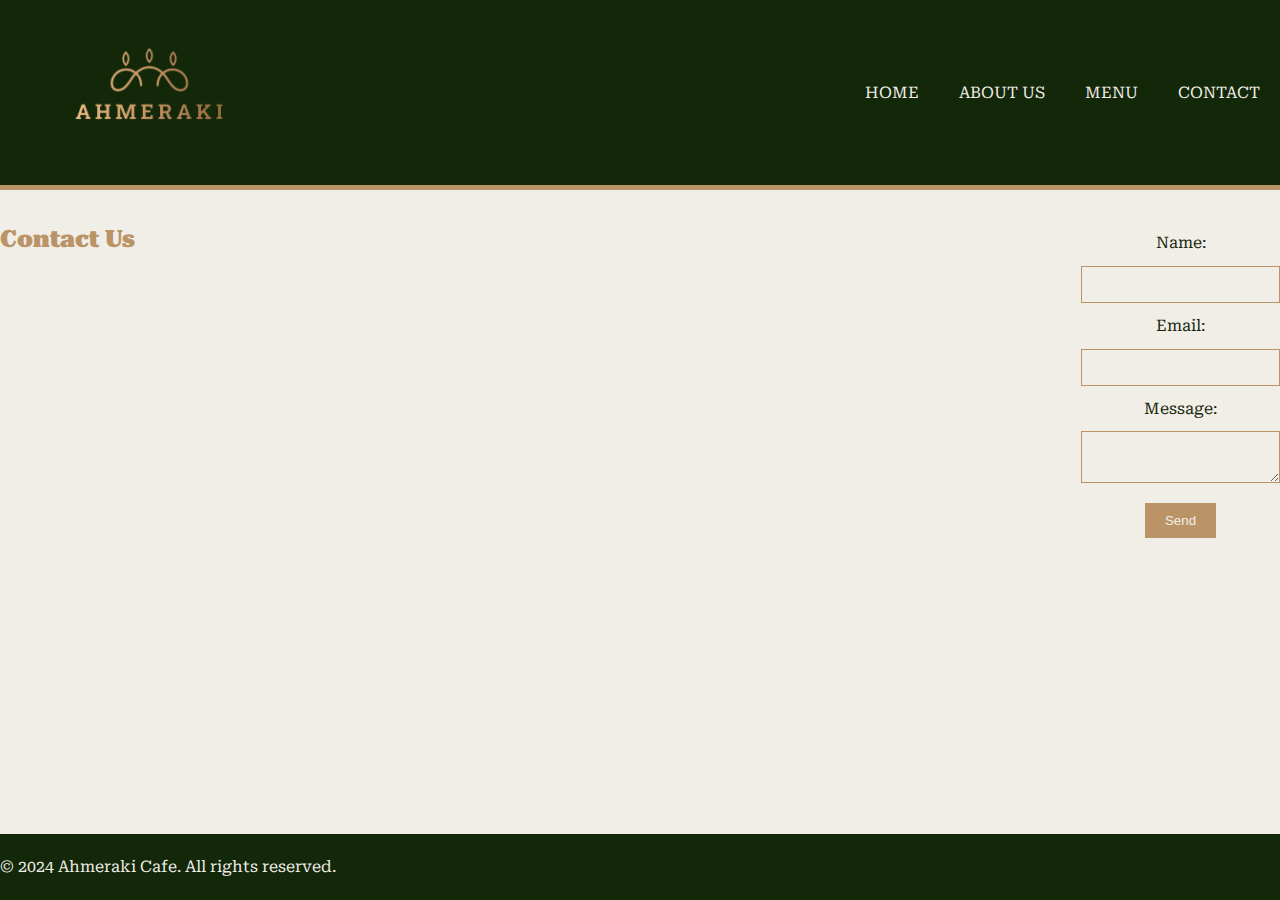
<file: contact.html>
<!doctype html>
<html lang="en">

<head>
    <meta charset="UTF-8" />
    <meta name="viewport" content="width=device-width, initial-scale=1.0" />
    <title>Contact</title>
    <link rel="stylesheet" href="style.css" />
    <link href="https://fonts.googleapis.com/css2?family=Roboto+Serif:wght@400;900&display=swap" rel="stylesheet">
</head>
</head>
</head>

<body>
    <header>
        <div class="container">
            <div class="logo">
                <img src="images/ahmeraki_logo_transparent_background.png" alt="Coffee Shop Logo" />
            </div>
            <nav>
                <ul id="nav-menu">
                    <li><a href="index.html">Home</a></li>
                    <li><a href="about.html">About Us</a></li>
                    <li><a href="menu.html">Menu</a></li>
                    <li><a href="contact.html">Contact</a></li>
                </ul>

                <nav>
                    <ul class="menu">
                        <li><a href="index.html">Home</a></li>
                        <li><a href="about.html">About Us</a></li>
                        <li><a href="menu.html">Menu</a></li>
                        <li><a href="contact.html">Contact</a></li>
                    </ul>
                </nav>

                <div class="hamburger" onclick="toggleMenu()">
                    <span></span>
                    <span></span>
                    <span></span>
                </div>
            </nav>
        </div>
    </header>

    <div class="overlay" onclick="toggleMenu()"></div>

    <!-- <section id="home" class="hero">
            <div class="container">
                <h2>To do something with soul, creativity or love.</h2>
                <p>*more text here*</p>
            </div>
        </section> -->

    <!-- <section id="about" class="about">
            <div class="container">
                <h2>About Us</h2>
                <p>
                    We are a small, family-owned coffee shop dedicated to
                    serving the freshest and most delicious coffee. Our beans
                    are sourced from the finest farms and roasted to perfection.
                </p>
            </div>
        </section> -->

    <!-- <section id="menu" class="menu">
            <div class="container">
                <h2>Our Menu</h2>
                <ul>
                    <li>Espresso - $3.00</li>
                    <li>Latte - $4.00</li>
                    <li>Cappuccino - $4.50</li>
                    <li>Americano - $3.50</li>
                    <li>Mocha - $4.50</li>
                </ul>
            </div>
        </section> -->

    <section id="contact" class="contact">
        <div class="container">
            <h2>Contact Us</h2>
            <form action="#">
                <label for="name">Name:</label>
                <input type="text" id="name" name="name" required />
                <label for="email">Email:</label>
                <input type="email" id="email" name="email" required />
                <label for="message">Message:</label>
                <textarea id="message" name="message" required></textarea>
                <button type="submit">Send</button>
            </form>
        </div>
    </section>
    <footer>
        <div class="container">
            <p>&copy; 2024 Ahmeraki Cafe. All rights reserved.</p>
        </div>
    </footer>
    <script src="script.js"></script>
</body>

</html>
</file>
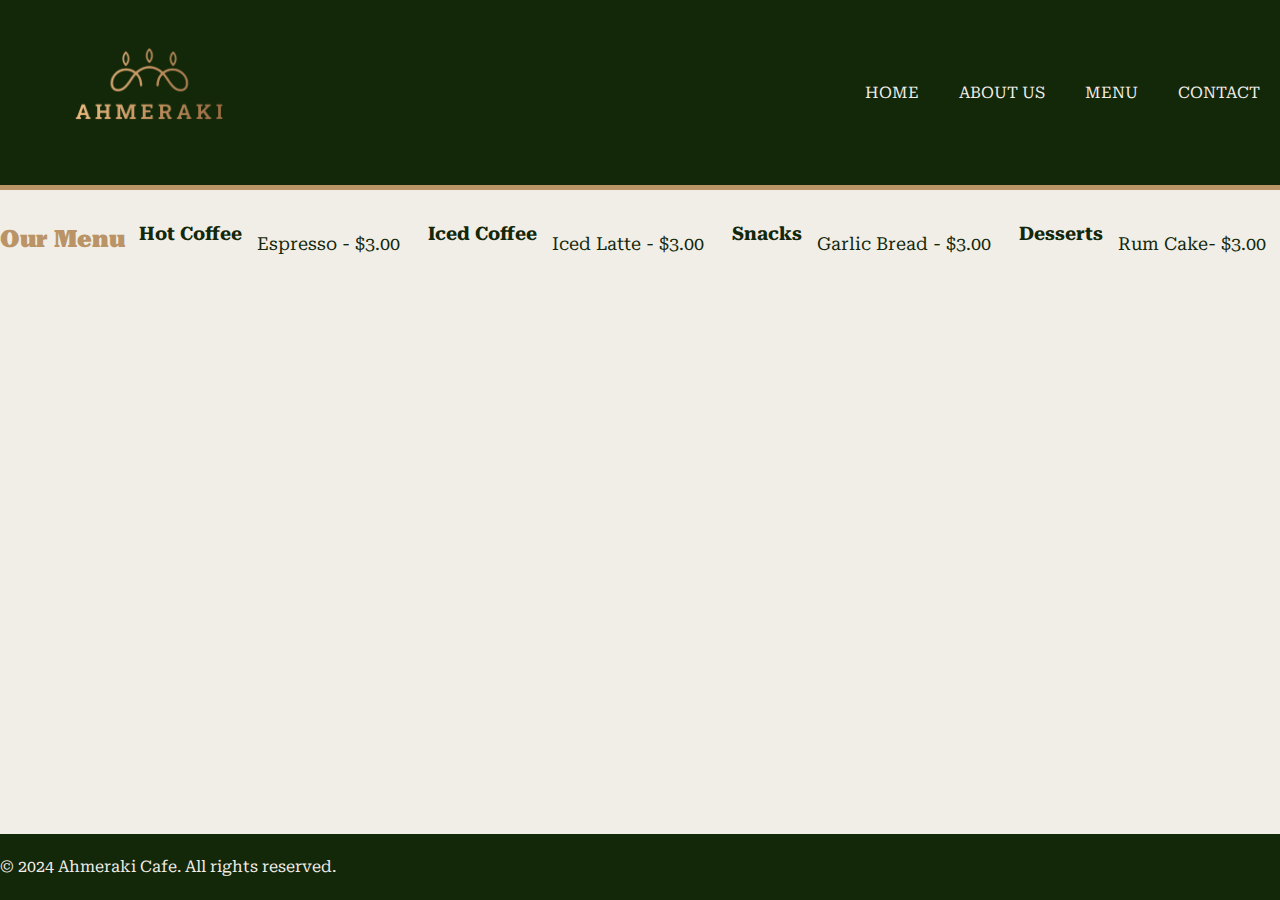
<file: menu.html>
<!DOCTYPE html>
<html lang="en">

<head>
    <meta charset="UTF-8">
    <meta name="viewport" content="width=device-width, initial-scale=1.0">
    <title>Menu</title>
    <link rel="stylesheet" href="style.css">
    <link href="https://fonts.googleapis.com/css2?family=Roboto+Serif:wght@400;900&display=swap" rel="stylesheet">
</head>
</head>
</head>

<body>

    <header>
        <div class="container">
            <div class="logo">
                <img src="images/ahmeraki_logo_transparent_background.png" alt="Coffee Shop Logo" />
            </div>
            <nav>
                <ul id="nav-menu">
                    <li><a href="index.html">Home</a></li>
                    <li><a href="about.html">About Us</a></li>
                    <li><a href="menu.html">Menu</a></li>
                    <li><a href="contact.html">Contact</a></li>
                </ul>

                <nav>
                    <ul class="menu">
                        <li><a href="index.html">Home</a></li>
                        <li><a href="about.html">About Us</a></li>
                        <li><a href="menu.html">Menu</a></li>
                        <li><a href="contact.html">Contact</a></li>
                    </ul>
                </nav>

                <div class="hamburger" onclick="toggleMenu()">
                    <span></span>
                    <span></span>
                    <span></span>
                </div>
            </nav>
        </div>
    </header>

    <div class="overlay" onclick="toggleMenu()"></div>

    <section id="menu" class="menu">
        <div class="container">
            <h2>Our Menu</h2>
            <h3>Hot Coffee</h3>
            <ul>
                <li>Espresso - $3.00</li>
            </ul>
            <br />
            <h3>Iced Coffee</h3>
            <ul>
                <li>Iced Latte - $3.00</li>
            </ul>
            <br />
            <h3>Snacks</h3>
            <ul>
                <li>Garlic Bread - $3.00</li>
            </ul>
            <br />
            <h3>Desserts</h3>
            <ul>
                <li>Rum Cake- $3.00</li>
            </ul>
            <br />
        </div>
    </section>

    <footer>
        <div class="container">
            <p>&copy; 2024 Ahmeraki Cafe. All rights reserved.</p>
        </div>
    </footer>

    <script>
        function toggleMenu() {
            var menu = document.querySelector(".menu");
            var overlay = document.querySelector(".overlay");
            menu.classList.toggle("active"); // Toggle the 'active' class on the navigation menu
            overlay.classList.toggle("active"); // Toggle the 'active' class on the overlay
        }
    </script>

    <script src="script.js"></script>
</body>

</html>
</file>
<file: style.css>
* {
    margin: 0;
    padding: 0;
    box-sizing: border-box;
}

body {
    font-family: 'Roboto Serif', serif;
    line-height: 1.6;
    background-color: #F1EEE8;
    /* Light cream background */
    min-height: 100vh;
    display: flex;
    flex-direction: column;
}

.main-content {
    flex: 1;
    /* Allow the main content to grow and fill the remaining space */
}

.container {
    width: 80%;
    margin: auto;
    overflow: hidden;
}

.hero h2 {
    color: #BA9467;
    /* Change color of the h2 element */
    font-family: 'Roboto Serif', serif;
    font-weight: 900;
    /* Ensure the font-weight is set to 900 for 'Black' style */
}

.hero p {
    color: #132709;
    /* Change color of the p element */
}

.overlay {
    position: fixed;
    top: 0;
    left: 0;
    width: 100%;
    height: 100%;
    background-color: rgba(0, 0, 0, 0.5);
    z-index: 9999;
    display: none;
}

header .menu.active+.overlay {
    display: block;
}

header {
    background: #132709;
    /* Dark green background */
    color: #F1EEE8;
    /* Light cream text */
    padding: 5px 0;
    /* Height of navigation bar */
    border-bottom: #BA9467 5px solid;
    /* Beige-brown border */
    display: flex;
    justify-content: space-between;
    align-items: center;
    position: relative;
}

header .container {
    display: flex;
    justify-content: space-between;
    align-items: center;
    width: 100%;
}

header .logo img {
    max-width: 300px;
    /* Increased logo size */
}

header nav {
    display: flex;
    align-items: center;
}

header ul {
    display: flex;
    padding: 0;
    list-style: none;
    margin-left: auto;
    /* Align navigation to the right */
}

header li {
    display: inline;
    padding: 0 20px;
}

header a {
    color: #F1EEE8;
    /* Light cream text */
    text-decoration: none;
    text-transform: uppercase;
    font-size: 16px;
}

header a:hover,
header .menu a:hover {
    color: #BA9467;
    /* Beige-brown hover color */
}

header .hamburger {
    display: none;
}

header .menu {
    display: none;
    background-color: #F1EEE8;
    top: calc(100% + 10px);
    bottom: 0;
    height: calc(100% - 70px);
}

header .menu.active {
    display: block;
    background-color: #F1EEE8;
    bottom: 0;
    height: 100vh;
}

header .menu ul {
    list-style: none;
    padding: 0;
}

header .menu li {
    padding: 10px 0;
    display: block;
    /* Make list items display as block to stack vertically */
    border-bottom: none;
    /* Remove border-bottom */
}

header .menu a {
    color: #132709;
    /* Change font color to black */
    text-decoration: none;
    font-size: 18px;
}

header .menu a:active {
    color: #BA9467;
    /* Change font color to gold on click */
}

@media (max-width: 768px) {
    header {
        height: 120px;
        /* Set a fixed height for the header on smaller screens */
        padding: 20px 0;
        /* Adjust padding for smaller screens */
    }

    header ul {
        display: none;
        flex-direction: column;
        width: 100%;
        background: #132709;
        /* Dark green background */
        position: absolute;
        top: 70px;
        left: 0;
    }

    header .hamburger {
        display: flex;
        flex-direction: column;
        cursor: pointer;
        position: absolute;
        right: 20px;
        /* Adjust the right distance as needed */
        top: 50%;
        /* Align vertically in the middle */
        transform: translateY(-50%);
    }

    header .hamburger span {
        background: #F1EEE8;
        /* Light cream */
        display: block;
        height: 3px;
        margin: 5px 0;
        width: 25px;
    }

    header ul.active {
        display: flex;
    }

    header li {
        text-align: center;
        padding: 15px 0;
    }

    header .logo {
        position: absolute;
        top: 15px;
        left: 50%;
        transform: translateX(-50%);
    }

    header .logo img {
        max-width: 200px;
        /* Adjust logo size for smaller screens */
    }

    .container {
        flex-direction: column;
        /* Stack flex items vertically */
    }
}

.hero {
    background: url('coffee.jpg') no-repeat center center/cover;
    height: 700px;
    /* Increased height */
    min-height: 300px;
    /* Increased minimum height */
    color: #F1EEE8;
    /* Light cream text */
    text-align: center;
    padding-top: 250px;
    /* Adjust padding to center text better */
}

@media (max-width: 768px) {
    .hero {
        height: auto;
        min-height: 600px;
        /* Ensures the banner is taller than the logo */
        padding-top: 160px;
        /* Adjust padding to ensure proper centering on small screens */
        padding-bottom: 120px;
        /* Add bottom padding for extra space */
    }

    .text-image-container {
        flex-direction: column;
    }

    .text-image-container .responsive-image {
        width: 100%;
        max-width: 100%;
        /* Ensure images are full-width on small screens */
        height: auto;
        margin: 10px 0;
    }

    .container {
        flex-direction: column;
        /* Stack flex items vertically */
    }
}

.about,
.menu,
.contact {
    padding: 30px 0;
    background: #F1EEE8;
    /* Light cream background */
    color: #132709;
    /* Dark green text */
}

.about h2,
.menu h2,
.contact h2 {
    text-align: center;
    margin-bottom: 20px;
    color: #BA9467;
    font-family: 'Roboto Serif', serif;
    font-weight: 900;
    /* Ensure the font-weight is set to 900 for 'Black' style */
}

.menu h3 {
    text-align: center;
    margin-bottom: 10px;
    color: #132709;
    font-family: 'Roboto Serif', serif;
}

.menu ul {
    text-align: center;
    list-style: none;
    padding: 0;
}

.menu li {
    margin: 10px 0;
    font-size: 18px;
}

.about p {
    text-align: left;
}

.contact form {
    display: flex;
    flex-direction: column;
    align-items: center;
}

.contact label {
    margin-top: 10px;
}

.contact input,
.contact textarea {
    width: 100%;
    max-width: 500px;
    padding: 10px;
    margin-top: 10px;
    border: 1px solid #BA9467;
    /* Beige-brown border */
    background: #F1EEE8;
    /* Light cream background */
    color: #132709;
    /* Dark green text */
}

.contact button {
    margin-top: 20px;
    padding: 10px 20px;
    background: #BA9467;
    /* Beige-brown background */
    border: 0;
    color: #F1EEE8;
    /* Light cream text */
    cursor: pointer;
}

.contact button.clicked {
    background-color: #132709;
}

footer {
    padding: 20px 0;
    text-align: center;
    background: #132709;
    /* Dark green background */
    color: #F1EEE8;
    /* Light cream text */
    margin-top: auto;
}

.sticky-image {
    position: fixed;
    bottom: 0;
    left: 0;
    width: 100%;
    max-height: 100px;
    /* Adjust the height as needed */
    object-fit: cover;
    z-index: 10000;
    /* Ensure it stays on top */
}

.full-size-image img {
    width: 100%;
    height: auto;
}

/* Image and text container styling */
.text-image-container {
    display: flex;
    align-items: center;
    justify-content: space-between;
}

.responsive-image {
    max-width: 200px;
    height: auto;
    margin: 10px;
}

.text-image-container.right .responsive-image {
    order: 2;
    /* Position image to the right */
}

.text-image-container.left .responsive-image {
    order: 1;
    /* Position image to the left */
}

.text-image-container p {
    flex: 1;
}

.container {
    display: flex;
    /* Use flexbox to layout children side by side */
    align-items: stretch;
    /* Align children to stretch to fill the container */
    justify-content: space-between;
    /* Space out children evenly */
    width: 100%;
}

.text-box,
.image-box {
    flex: 1 1 50%;
    /* Each box takes up equal space */
    padding: 20px;
    /* Add some padding around the content */
    overflow: hidden;
}

.text-box {
    background-color: #F1EEE8;
    /* Light cream background */
    padding: 20px;
}

.image-box {
    background: url('coffee-shop-image.jpg') no-repeat center center/cover;
    /* Set the image as a background */
    display: flex;
    align-items: center;
    /* Center content vertically */
    justify-content: center;
    /* Center content horizontally */
}
</file>
